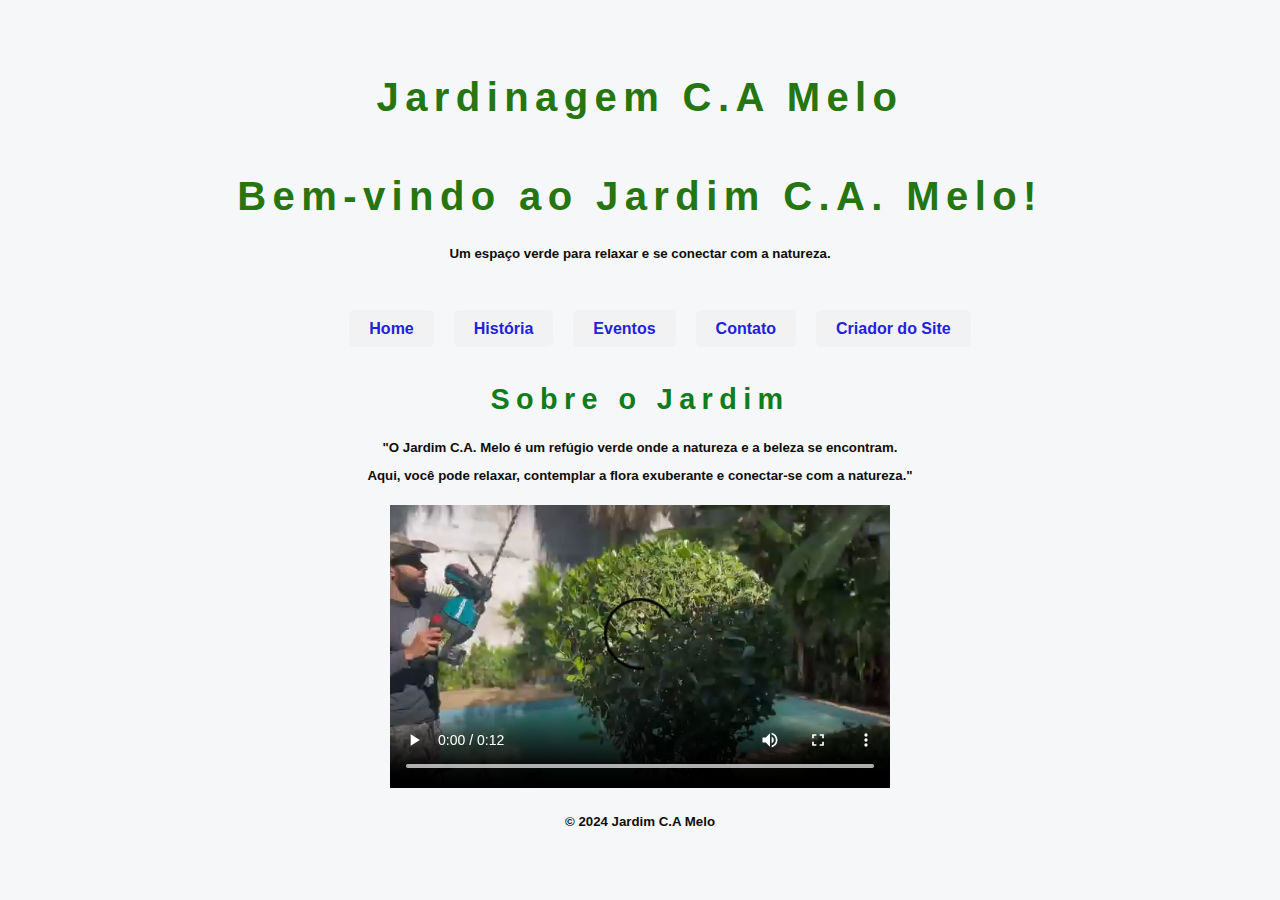
<file: index.html>
<!DOCTYPE html>
<html lang="pt-br">
<head>
    <meta charset="UTF-8">
    <meta name="viewport" content="width=device-width, initial-scale=1.0">
    <title>Jardinagem</title>
</head>
    <head>
        <h1>Jardinagem C.A Melo</h1>
        <link rel="stylesheet" 
        href="styles.css">
    </head>
   <body>
    <section id="home">
    </section>
    <div class="slideshow-container">
    </div>
    <div class="costent">
    <h1>Bem-vindo ao Jardim C.A. Melo!</h1>
    <h5><p>Um espaço verde para relaxar e se conectar com a natureza.</p></h5> 
    <href="#" class="btn"><Contato>
    </div>
    <nav>
        <ul>
            <li><h4><a href="#">Home</a></h4></li>
            <li><h4><a href="http://127.0.0.1:5500/index2.html" target="_blank">História</a></h4></li>
            <li><h4><a href="http://127.0.0.1:5500/index2.html" target="_blank">Eventos</a></h4></li>
            <li><h4><a href="http://127.0.0.1:5500/index1.html" target="_blank">Contato</a></h4></li>
            <li><h4><a href="http://127.0.0.1:5500/index3.html" target="_blank">Criador do Site</a></h4></li>
        </ul>
</main>
<section>
    <h2>Sobre o Jardim</h2>
     <h5> <p>"O Jardim C.A. Melo é um refúgio verde onde 
         a natureza e a beleza se encontram.</p>
        <p> Aqui, você pode relaxar, 
         contemplar a flora exuberante e conectar-se com a natureza."</p></h5>
         <video width="500" controls>
    <source src="videoplayback.mp4"alt="Jardim C.A.Melo" type="video/mp4"></video>
    </section>
</main>
    <h5><p>&copy; 2024 Jardim C.A Melo</p></h5> 
    <script src="script.js"></script></body></head>
</body>
</html>
</file>
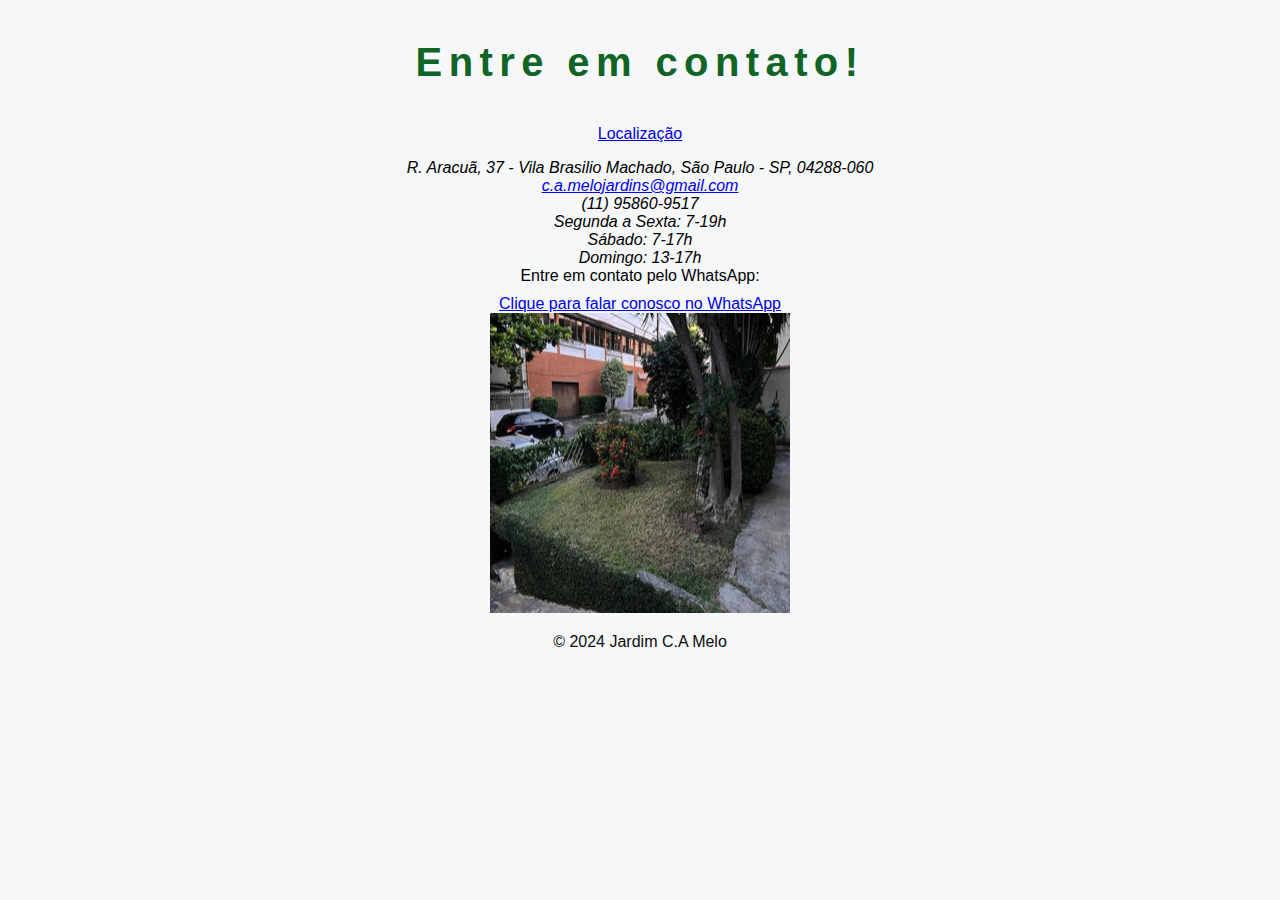
<file: index1.html>
<!DOCTYPE html>
<html lang="pt-br">
<head>
    <meta charset="UTF-8">
    <meta name="viewport" content="width=device-width, initial-scale=1.0">
    <title>Contato - Jardim C.A. Melo</title>
    <link rel="stylesheet" href="styles.css">
    </head>
<body>
    <section id="contato">
        <h3>Entre em contato!</h3>
        <div>
            <p>
                <a href="https://www.google.com/localservices/prolist?spp=Cg0vZy8xMXczNHpienBy&scp=CgAaE0phcmRpbmFnZW0gQy5BIE1lbG8qE0phcmRpbmFnZW0gQy5BIE1lbG8%3D&q=Jardinagem+C.A+Melo&source=sh/x/loc/srv/m1/0&kgs=2def6cbb31622762&src=2&slp/UhUIARIREg8iDS9nDS9nLzExdzM0emJ6cHI" target="_blank">Localização</a>
            </p>
            <address>
                R. Aracuã, 37 - Vila Brasilio Machado, São Paulo - SP, 04288-060<br>
                <a href="mailto:c.a.melojardins@gmail.com">c.a.melojardins@gmail.com</a><br>
                (11) 95860-9517<br>
                Segunda a Sexta: 7-19h<br>
                Sábado: 7-17h<br>
                Domingo: 13-17h
            </address>
            </div>
            <form>
                <label for="whatsapp">Entre em contato pelo WhatsApp:</label>
            <script src="app.js"></script>
            <a href="https://wa.me/5511958609517?text=Ol%C3%A1%20%2C20gostaria%20de%20fazer%20um%20orçamento%20." target="_blank">Clique para falar conosco no WhatsApp</a>
                    <div class="image-container">
                        <img src="jard4.jpg" alt="jard5">
                    </footer >
                    <p>&copy; 2024 Jardim C.A Melo</p>
                    </div>
            </form>
</body>
</html>
</file>
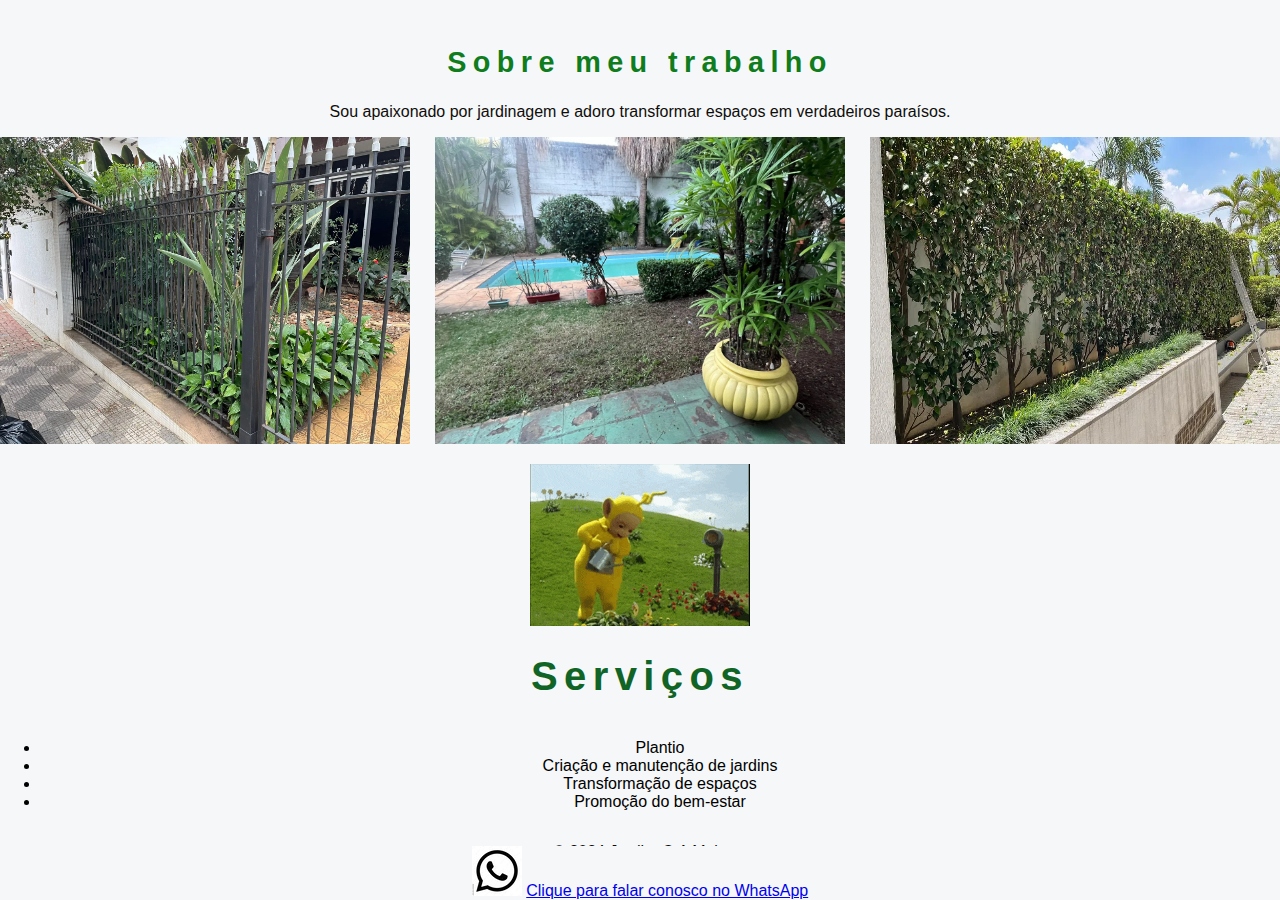
<file: index2.html>
<!DOCTYPE html>
<html lang="pt-br">
<head>
    <meta charset="UTF-8">
    <meta name="viewport" content="width=device-width, initial-scale=1.0">
    <title>Jardinagem C.A Melo</title>
    <link rel="stylesheet" href="styles.css">
</head>
<body>
    <main>
        <section id="sobre">
            <h2>Sobre meu trabalho</h2>
            <p>Sou apaixonado por jardinagem e adoro transformar espaços em verdadeiros paraísos.</p>

            <div class="galeria">
                <img src="jarde.jpg" alt="Projeto de jardinagem 1">
                <img src="jard6.jpg" alt="Projeto de jardinagem 2">
                <img src="jard8.jpg" alt="Projeto de jardinagem 3">
            </div>

            <div class="imagem-pequena">
                <img src="teletubbies-laa-laa.gif" alt="Nova imagem">
            </div>

            <h3>Serviços</h3>
            <ul>
                <li>Plantio</li>
                <li>Criação e manutenção de jardins</li>
                <li>Transformação de espaços</li>
                <li>Promoção do bem-estar</li>
            </ul>
        </section>
    </main>

    <footer>
        <div class="whatsapp-container">
            <img src="zap.jpg" alt="Ícone do WhatsApp">
            <a href="https://wa.me/5511958609517?text=Ol%C3%A1%20%2C20gostaria%20de%20fazer%20um%20orçamento%20." target="_blank">Clique para falar conosco no WhatsApp</a>
        </div>
    </footer >
     <p>&copy; 2024 Jardim C.A Melo</p>
    <script src="script.js"></script>
</body>
</html>
</file>
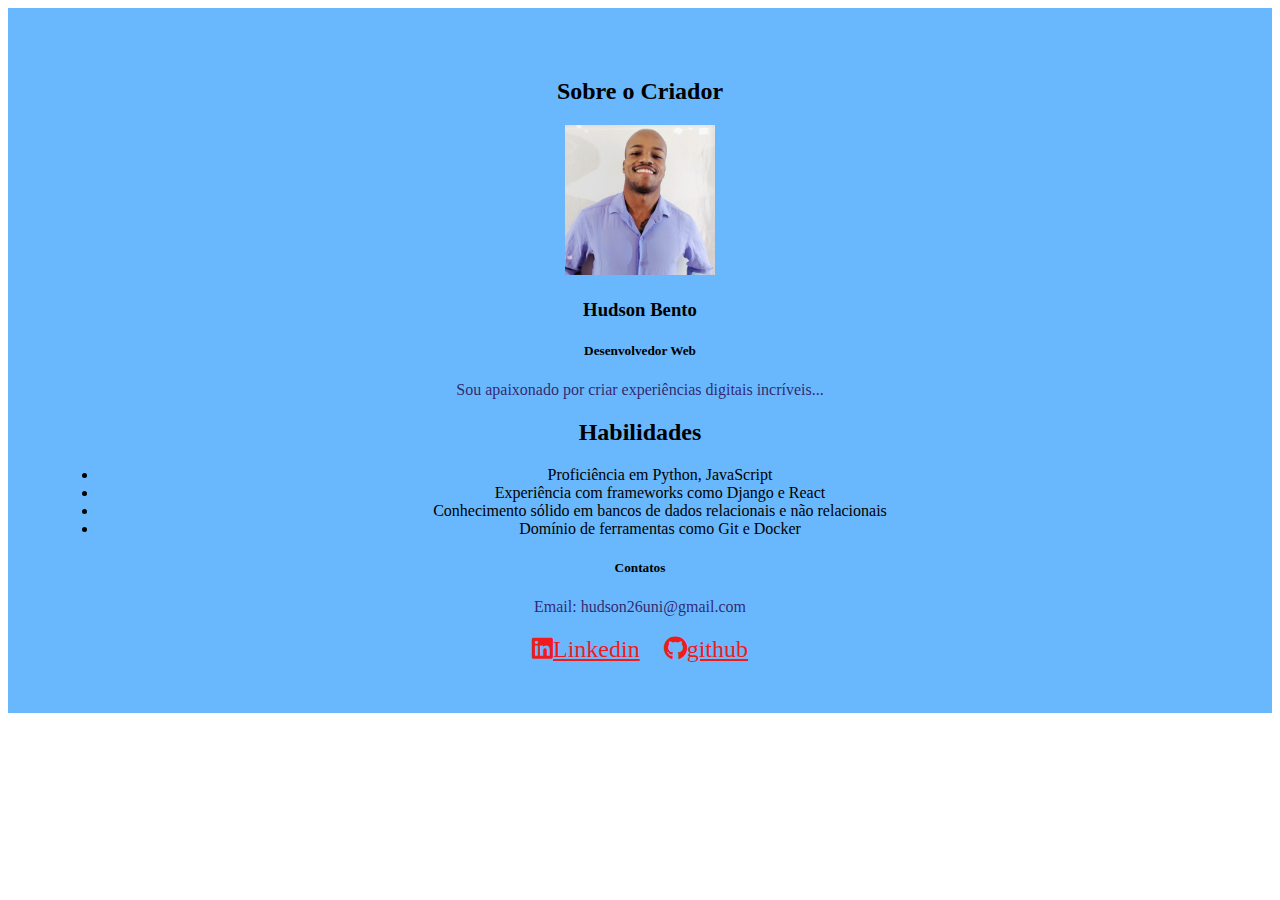
<file: index3.html>
<!DOCTYPE html>
<html lang="pt-br">
<head>
    <meta charset="UTF-8">
    <meta name="viewport" content="width=device-width, initial-scale=1.0">
    <title>Criador da Página</title>
    <link rel="stylesheet" href="criador.css">
    <link rel="stylesheet" href="https://cdnjs.cloudflare.com/ajax/libs/font-awesome/5.15.3/css/all.min.css"> </head>
<body>
    <section id="sobre-criador">
        <h2>Sobre o Criador</h2>
        <div class="Criador">
            <img src="hudson.jpeg" alt="Foto do criador">
            <div class="informacoes">
                <h3>Hudson Bento</h3>
                <h5>Desenvolvedor Web</h5>
                <p>Sou apaixonado por criar experiências digitais incríveis...</p>
                <h2>Habilidades</h2>
                <ul>
                    <li>Proficiência em Python, JavaScript</li>
                    <li>Experiência com frameworks como Django e React</li>
                    <li>Conhecimento sólido em bancos de dados relacionais e não relacionais</li>
                    <li>Domínio de ferramentas como Git e Docker</li>
                </ul>
                <h5>Contatos</h5>
                <p>Email: hudson26uni@gmail.com</p>
                <div class="redes-sociais">
                    <a href="https://www.linkedin.com/in/hudson-bento-801183319/" target="_blank"><i class="fab fa-linkedin"></i>Linkedin</a>
                    <a href="https://github.com/hudbento" target="_blank"><i class="fab fa-github"></i>github</a>
                </div>
            </div>
        </div>
    </section>
</body>
</html>
</file>
<file: styles.css>
body {
    background-color: #F5F7F8;
    background-size: cover;
  background-position: center;
  background-repeat: no-repeat;
    font-family: "Chakra Petch", sans-serif; /* Define a fonte padrão */
    text-align: center;
    display: flex; /* Usa Flexbox para layout */
    height: 100vh; /* Preenche a altura total da viewport */
    padding: 100px;
    flex-direction: column; /* Alinha os itens na vertical */
    justify-content: center; /* Centraliza os itens verticalmente */
    align-items: center; /* Centraliza os itens horizontalmente */
    margin: 0;
    padding: 0;
}
.list {

  list-style: square;
  
  }
  
  #msg {
  
  font-family: monospace;
  
  }

  .alinhado-esquerda {
    text-align: left;
  }

  .galeria {
    display: flex;
    flex-wrap: wrap;
    justify-content: space-between;
}

.galeria img {
    width: 32%; /* Ajustar a largura conforme necessário */
    margin-bottom: 20px;
}
 /* troca cor da letras */ 
p {
  color: rgb(15, 13, 11);
}

.navbar {
  background-color: #333; /* Cor cinza escura */
  color: rgb(36, 2, 2); /* Cor do texto */
  padding: 15px;
}

  /* Estiliza os títulos h1 */ 
h3 {
  font-size: 2.5rem; /* Tamanho da fonte */
  color: #106425; /* Cor do texto */
  text-align: center; /* Alinha o texto ao centro */
  letter-spacing: 0.4rem; /* Espaçamento entre letras */
}


 /* Estiliza os títulos h2 */ 
 h2 {
  font-size: 1.8rem; /* Tamanho da fonte */
  color: #0f7c1d; /* Cor do texto */
  text-align: center; /* Alinha o texto ao centro */
  letter-spacing: 0.4rem; /* Espaçamento entre letras */
}

h1{
  font-size: 2.5rem; /* Tamanho da fonte */
  color: #257510; /* Cor do texto */
  text-align: center; /* Alinha o texto ao centro */
  letter-spacing: 0.4rem; /* Espaçamento entre letras */
}

Estiliza as seções da página */
section {
    display: flex; /* Usa Flexbox para layout X*/
    flex-direction: column; /* Alinha os itens na vertical */
    align-items: center; /* Centraliza os itens horizontalmente */
    margin-bottom: 3rem; /* Espaçamento abaixo de cada seção */
}

/* Estiliza os inputs dentro das seções X*/
section input {
  width: 30rem; /* Largura dos inputs */
  border: none; /* Remove a borda padrão */
  padding: 1rem; /* Espaçamento interno */
  border-radius: 1.5rem; /* Borda arredondada */
  margin-bottom: 1rem; /* Espaçamento abaixo dos inputs */
  color: #11131a; /* Cor do texto */
  font-size: 1rem; /* Tamanho da fonte */
  box-sizing: border-box; /* Inclui padding e border na largura total */
}

/* Estiliza os botões dentro das seçõesX */
section button {
  padding: 0.8rem 1.2rem; /* Espaçamento interno do botão */
  border: none; /* Remove a borda padrão */
  border-radius: 1.5rem; /* Borda arredondada */
  background-color: #30475E; /* Cor de fundo do botão */
  color: #F5F7F8; /* Cor do texto do botão */
  font-size: 1rem; /* Tamanho da fonte */
  cursor: pointer; /* Muda o cursor para indicar que é clicável */
}

/* Estiliza a caixa de resultados da pesquisa X*/
.resultados-pesquisa {
  width: 60rem; /* Largura máxima da caixa de resultados */
  height: 46vh; /* Altura máxima da caixa de resultados */
  overflow-y: auto; /* Adiciona rolagem vertical se necessário */
  margin-top: 1rem; /* Espaçamento acima da caixa de resultados */
  padding: 1rem; /* Espaçamento interno */
  border-radius: 0.6rem; /* Borda arredondada */
}

/* Estiliza cada item de resultado */
.item-resultado h2 {
  background: #FFFFFF; /* Cor de fundo dos itens */
  border-radius: 0.6rem; /* Borda arredondada */
  padding: 1rem; /* Espaçamento interno */
  margin-bottom: 1rem; /* Espaçamento abaixo dos itens */
  box-shadow: 0 2px 4px rgba(0, 0, 0, 0.1); /* Sombra leve */
}

/* Estiliza os links quando são passados o mouse sobre */
.item-resultado a:hover {
  text-decoration: underline; /* Adiciona sublinhado ao passar o mouse */
}

/* Estiliza a descrição meta dentro dos itens de resultado */
.descricao-meta {
  color: #0d0f14; /* Cor do texto */
  margin: 0.5rem 0; /* Margem acima e abaixo */
}

/* Estiliza o rodapé da página */
footer {
  background-color: #F5F7F8; /* Cor de fundo do rodapé */
  color: #45474B; /* Cor do texto */
  text-align: center; /* Alinha o texto ao centro */
  padding: 0; /* Espaçamento interno */
  width: 100%; /* Largura total da página */
  position: absolute; /* Posiciona o rodapé */
  bottom: 0; /* Alinha ao fundo da página */
  font-size: 1rem; /* Tamanho da fonte */
}

  form {
    display: flex;
    flex-direction: column;
    width: 50%;
    margin: 0 auto;
  }
  
  label {
    margin-bottom: 10px;
  }
  
  input, textarea {
    padding: 10px;
    margin-bottom: 15px;
    border: 1px solid #130d25;
    border-radius: 4px solid #da0808;;
  }
  
  
  
  .imagem-pequena {
      flex: 0 0 200px; /* Define a largura da imagem */
      height: 150px;
  }

  .com-moldura {
    border: 2px solid black; /* Ajustar espessura, estilo e cor conforme necessário */
}


/* No seu arquivo styles.css */
#contato {
  height: 100vh; /* 100vh significa 100% da altura da viewport */
  width: 100vw; /* 100vw significa 100% da largura da viewport */
  margin: 0; /* Remove as margens padrão */
  padding: 0; /* Remove o padding padrão */
}
/* coloca titulo de lado a lado home etc */

nav ul {
  list-style: none; /* Remove os marcadores da lista */
  display: flex; /* Torna os itens da lista flexíveis */
  justify-content: center; /* Centraliza os itens horizontalmente */
}

nav ul li {
  margin: 0 10px; /* Adiciona um espaço entre os itens */
}

nav ul li a {
  text-decoration: none; /* Remove o sublinhado dos links */
  padding: 10px 20px;
  background-color: #f2f2f2;
  border-radius: 5px;
}
/*trocar da letra sobre titulo*/
nav ul li h4 a {
  color: #1e22db; /* Change the link color to blue */
}

nav ul li h4 {
  color: #444444; /* Change the heading color to dark gray */
}


.container {
  display: flex;
}
</file>
<file: criador.css>
/* Estilo geral da seção */
#sobre-criador {
    text-align: center;
    padding: 50px;
    background-color: rgb(105, 184, 253);
  }
  
  /* Estilo da imagem */
  .criador img {
    border-radius: 50%;
    width: 200px;
  }
  
  /* Estilo das informações */
  .informacoes {
    margin-top: 20px;
  }
  
  /* Estilo das redes sociais */
  .redes-sociais {
    margin-top: 20px;
  }
  
  .redes-sociais a {
    color: #f11b1b;
    margin: 0 10px;
    font-size: 24px;
  }

  * Estiliza o rodapé da página */
footer {
  background-color: #e90909; /* Cor de fundo do rodapé */
  color: #45474B; /* Cor do texto */
  text-align: center; /* Alinha o texto ao centro */
  padding: 0; /* Espaçamento interno */
  width: 100%; /* Largura total da página */
  position: absolute; /* Posiciona o rodapé */
  bottom: 0; /* Alinha ao fundo da página */
  font-size: 1rem; /* Tamanho da fonte */
}

/* Estiliza os inputs dentro das seções X*/
section input {
  width: 30rem; /* Largura dos inputs */
  border: none; /* Remove a borda padrão */
  padding: 1rem; /* Espaçamento interno */
  border-radius: 1.5rem; /* Borda arredondada */
  margin-bottom: 1rem; /* Espaçamento abaixo dos inputs */
  color: #1643e9; /* Cor do texto */
  font-size: 1rem; /* Tamanho da fonte */
  box-sizing: border-box; /* Inclui padding e border na largura total */
}
/* troca cor da letras */ 
p {
  color: rgba(41, 9, 82, 0.849);
}

.Criador img {
  width: 150px; /* Ajuste o valor para a largura desejada */
  height: auto; /* Manterá a proporção da imagem */
}
</file>
